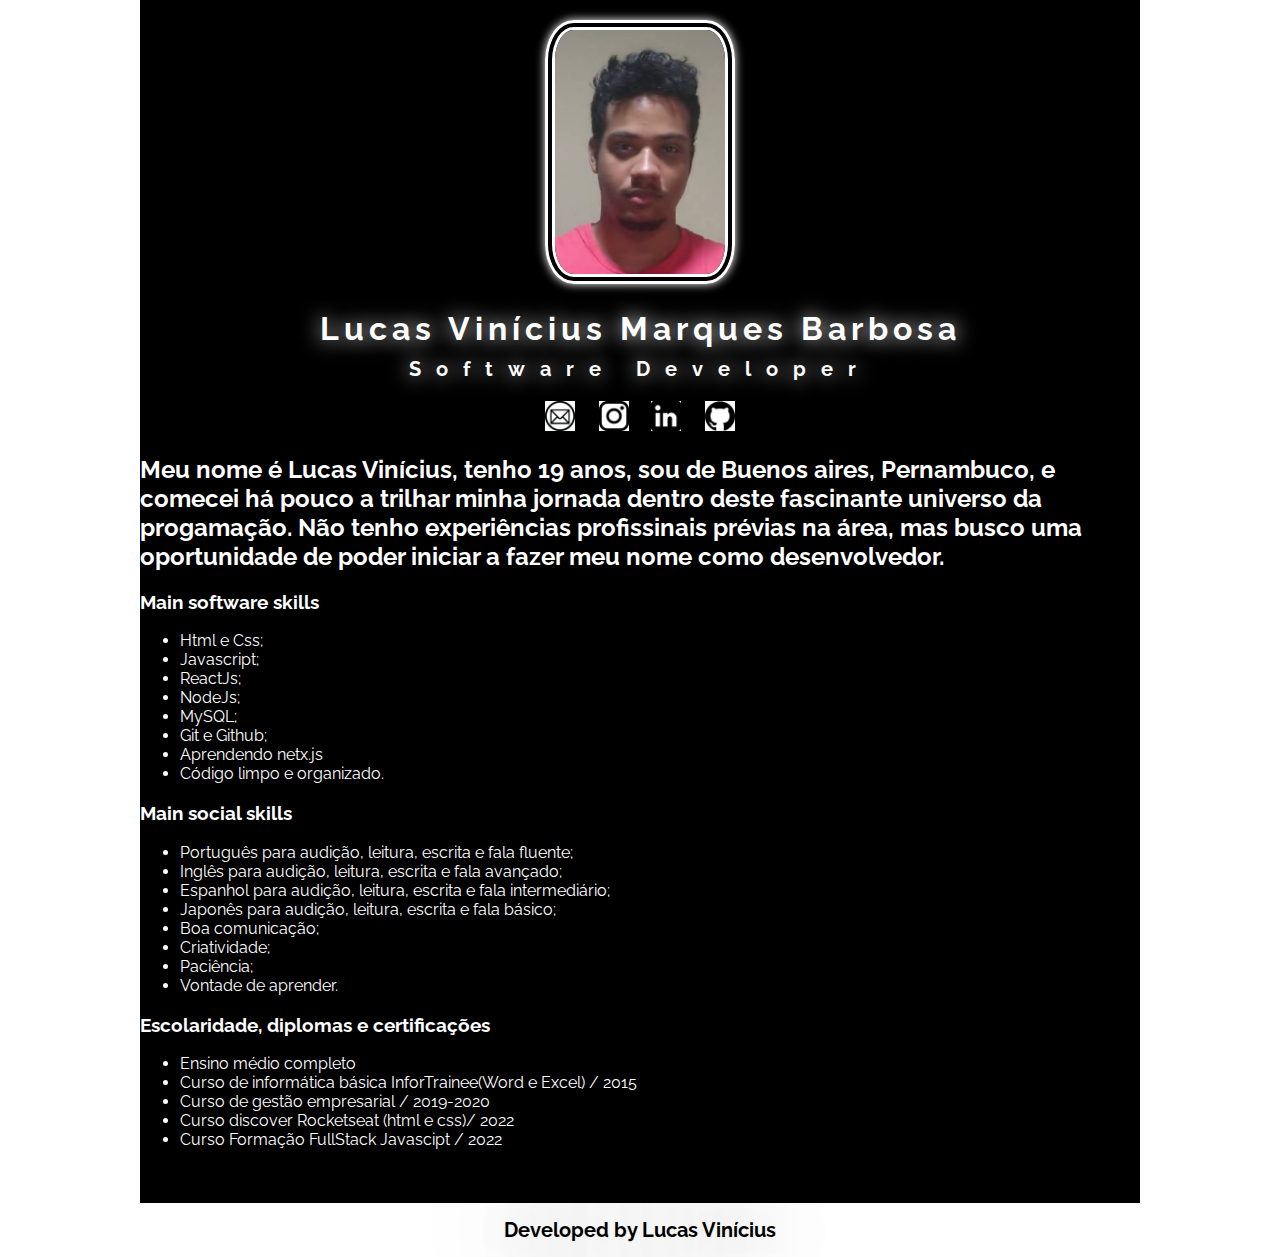
<file: index.html>
<!DOCTYPE html>
<html lang="pt">
<head>
    <meta charset="UTF-8">
    <meta http-equiv="X-UA-Compatible" content="IE=edge">
    <meta name="viewport" content="width=device-width, initial-scale=1.0">
    <title>Currículo</title>

    <link href="https://fonts.googleapis.com/css2?family=Mouse+Memoirs&family=Raleway:wght@100&display=swap" rel="stylesheet">
    <link rel="stylesheet" href="style.css">    
</head>
<body>
    <div class="container">
        <div class="profile"><img src="image.jpg" alt="Lucas Vinícius Marques Barbosa" class="image">
            <h1>Lucas Vinícius Marques Barbosa</h1>
            <h1 class="description">Software Developer</h1>

            <a href="email.html" target="blank" class="social-links">
            <img src="logo-email.png" alt="Email" class="social-icons icon-espaçamento3"></a>
            <a href="https://instagram.com/marques.lkm" target="blank"  class="social-links">
            <img src="logo-instagram.png" alt="Instagram" class="social-icons icon-espaçamento"></a>
            <a href="https://www.linkedin.com/in/lucas-vinícius-8366351b1" target="blank"  class="social-links"> 
            <img src="logo-linkedin.png" alt="Linkedin" class="social-icons icon-espaçamento4"></a>
            <a href="https://github.com/yLukas077" target="blank"  class="social-links">
            <img src="logo-github.png" alt="Github" class="social-icons icon-espaçamento2"></a>
        </div>

        <h2> Meu nome é Lucas Vinícius, tenho 19 anos, sou de Buenos aires, Pernambuco, e comecei há pouco a trilhar minha jornada dentro deste fascinante universo da progamação. Não tenho experiências profissinais prévias na área, mas busco uma oportunidade de poder iniciar a fazer meu nome como desenvolvedor. </h2>

        <h3>Main software skills</h3>
        <ul>
            <li>Html e Css;</li>
            <li>Javascript;</li>
            <li>ReactJs;</li>
            <li>NodeJs;</li>
            <li>MySQL;</li>
            <li>Git e Github;</li>
            <li>Aprendendo netx.js</li>
            <li>Código limpo e organizado.</li>

        </ul>

        <h3>Main social skills</h3>
        <ul>
            <li>Português para audição, leitura, escrita e fala fluente;</li>
            <li>Inglês para audição, leitura, escrita e fala avançado;</li>
            <li>Espanhol para audição, leitura, escrita e fala intermediário;</li>
            <li>Japonês para audição, leitura, escrita e fala básico;</li>
            <li>Boa comunicação;</li>  
            <li>Criatividade;</li>
            <li>Paciência;</li>
            <li>Vontade de aprender.</li>
        </ul>
        

        <h3>Escolaridade, diplomas e certificações</h3>
        <ul>
            <li>Ensino médio completo</li>
            <li>Curso de informática básica InforTrainee(Word e Excel) / 2015</li>
            <li>Curso de gestão empresarial  / 2019-2020</li>
            <li>Curso discover Rocketseat (html e css)/ 2022</li>
            <li>Curso Formação FullStack Javascipt / 2022 </li>  
        </ul>

        <br></br>

    </div>

    <div class="footer">Developed by Lucas Vinícius</div>
</body>
</html>
</file>
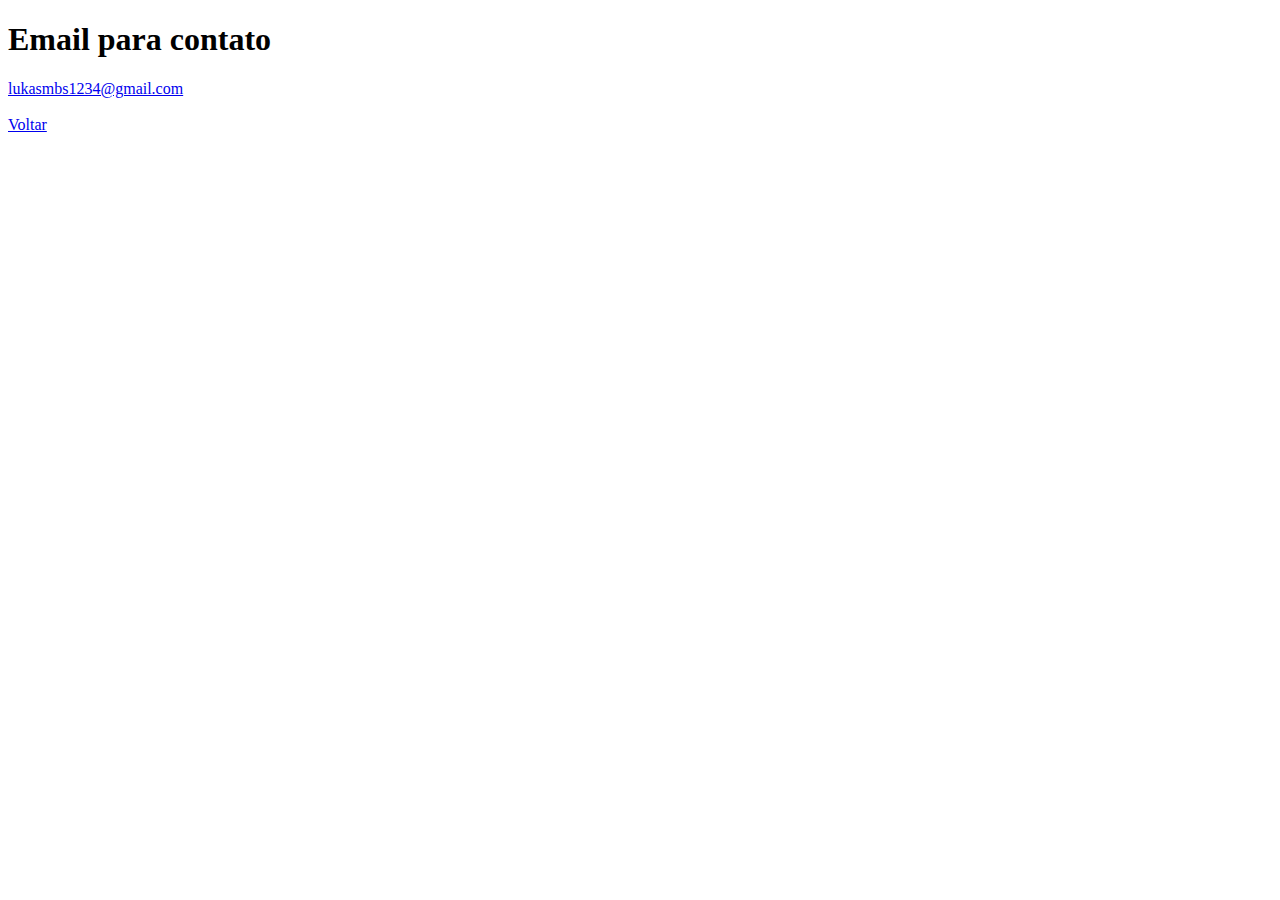
<file: email.html>
<!DOCTYPE html>
<html lang="pt">
<head>
    <meta charset="UTF-8">
    <meta http-equiv="X-UA-Compatible" content="IE=edge">
    <meta name="viewport" content="width=device-width, initial-scale=1.0">
    <title>Email</title>
</head>
<body>

    <h1>Email para contato</h1>
    <a href="mailto:lukasmbs1234@gmail.com?subject:Resposta ao currículo">lukasmbs1234@gmail.com</a>

    <br></br>

    <a href="index.html">Voltar</a>
</body>
</html>
</file>
<file: style.css>
body{

    background:#ffffff;
    color: #ffffff;
    font-family: 'Raleway', sans-serif;
    margin: 0;
}

.image{

    width: 170px;
    border-style: double;
    border-color: #ffffff;
    border-width: 10px; 
    border-radius: 15% 15% 15% 15%;
    margin-top: 20px;
    box-shadow: 0 0 10px #ffffff;
}

.container{
    width: 1000px;
    margin: 0 auto;
    background-color: #000000
}

.profile{           
    text-align: center;

}


h1{
    letter-spacing: 5px;
    margin-bottom: 10px;
    text-shadow: 0 0 20px #ffffff;
}

.description{
    margin-top: 0px;
    margin-bottom: 20px;
    font-size: 20px;
    letter-spacing: 15px;
    text-shadow: 0 0 20px #ffffff;

}

.social-links{
    text-decoration: none;
}

.social-icons{
    
    width: 30px;
    background-color: #ffffff;
}

.icon-espaçamento{
    margin-right:18px;

}

.icon-espaçamento2{
    margin-left:0px;

}
.icon-espaçamento3{
    margin-right:20px;

}

.icon-espaçamento4{
    margin-right:20px;
}

.footer{
    background-color: #ffffff;
    color: black;
    text-align: center;
    padding: 15px;
    font-size: 20px;
    font-weight: bold;
    text-shadow: 0 0 100px black;
}
</file>
